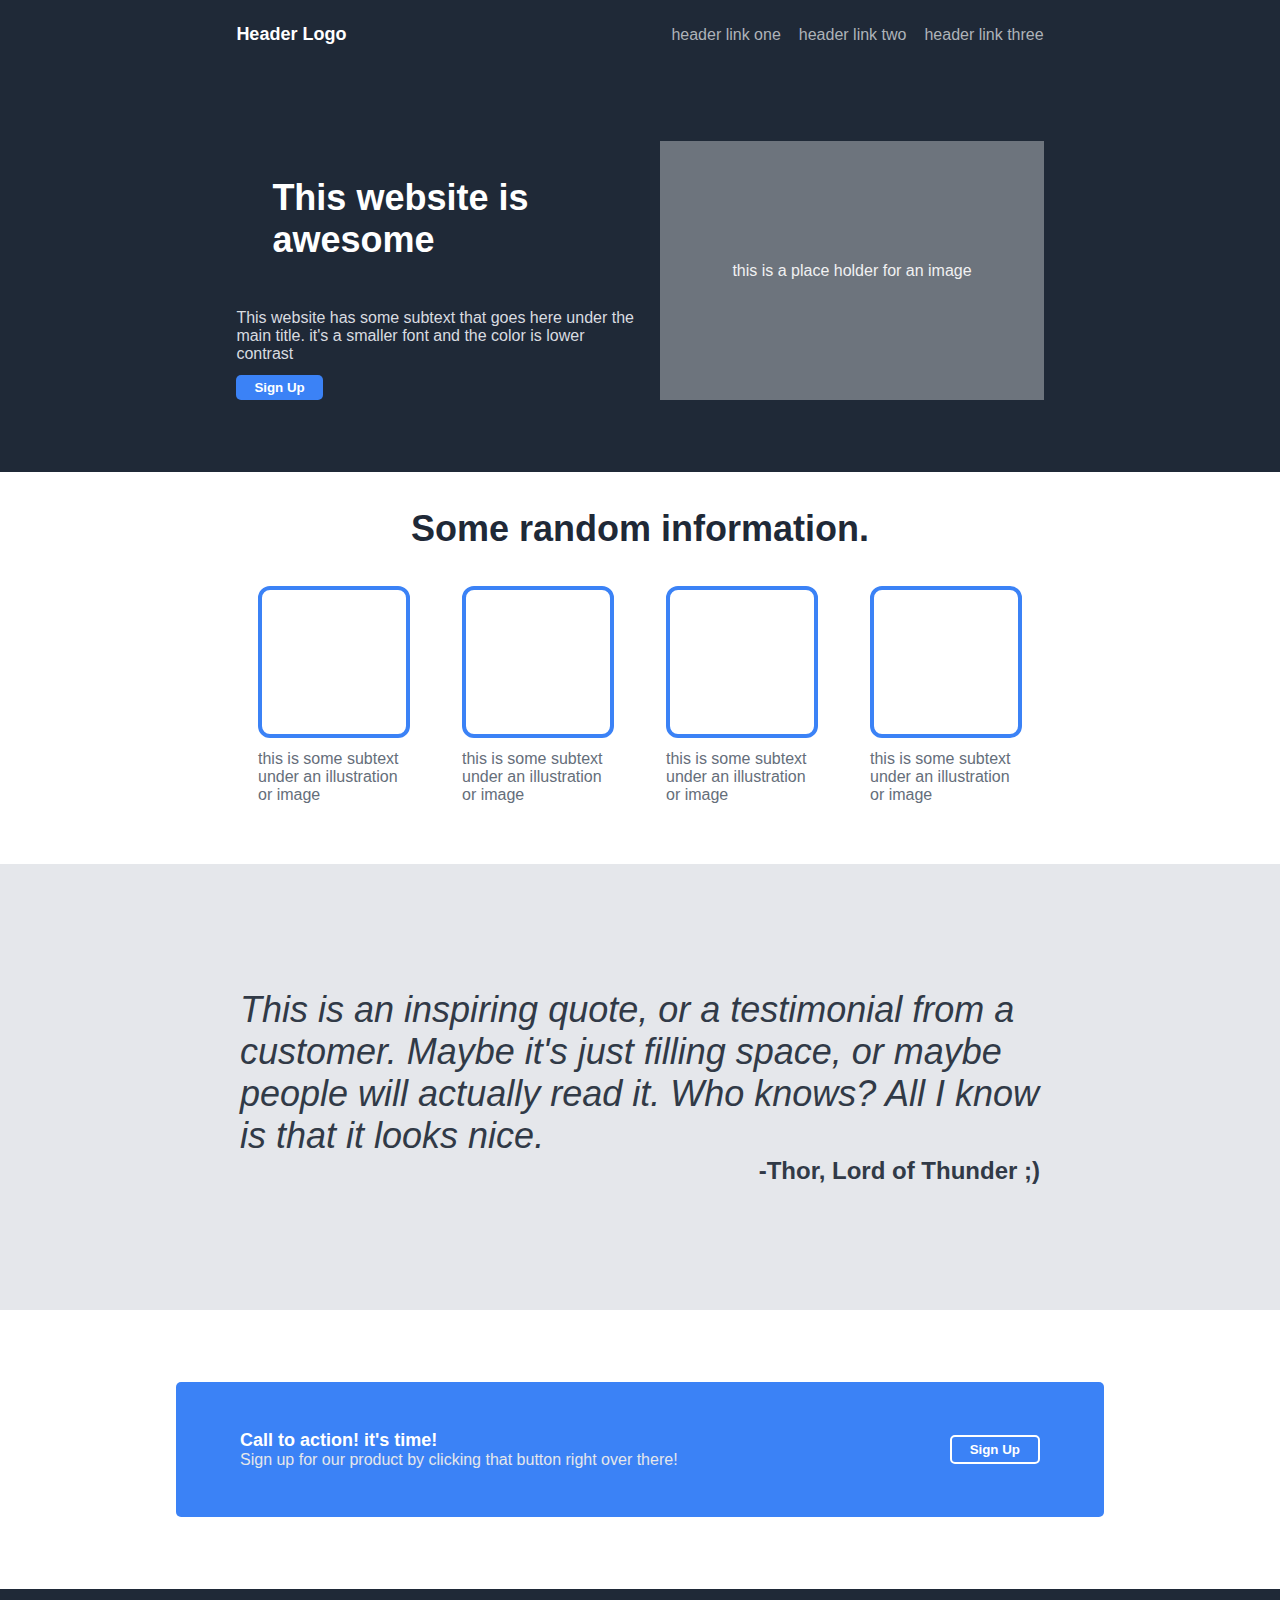
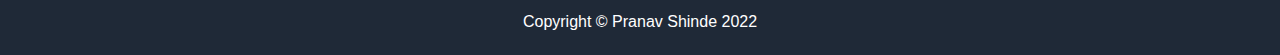
<file: index.html>
<!DOCTYPE html>
<html lang="en">
<head>
    <meta charset="UTF-8">
    <meta http-equiv="X-UA-Compatible" content="IE=edge">
    <meta name="viewport" content="width=device-width, initial-scale=1.0">
    <title>Landing Page</title>
    <link rel="stylesheet" href="style.css">
</head>
<body>
    <div class="body1">
        <div class="content">
            <div class="heading">
                <div class="headerbold">Header Logo</div>
                <div class="header">header link one</div>
                <div class="header">header link two</div>
                <div class="header">header link three</div>
            </div>
            <div class="info-body">
                <div class="left">
                    <div class="info title">This website is awesome</div>
                    <div class="info description">This website has some subtext that goes here under the main title. it's a smaller font and the color is lower contrast</div>
                    <button class="Sign-Up1">Sign Up</button>
                </div>
                <div class="right">
                    <div class="place-holder">this is a place holder for an image</div>
                </div>
            </div>
        </div>
</div>
    <div class="body2">
        <div class="title">Some random information.</div>
        <div class="body2-carder">
            <div class="card">
                <div class="card-place-holder"></div>
                <div class="text">this is some subtext under an illustration or image</div>
            </div>
            <div class="card">
                <div class="card-place-holder"></div>
                <div class="text">this is some subtext under an illustration or image</div>
        </div>
        <div class="card">
            <div class="card-place-holder"></div>
            <div class="text">this is some subtext under an illustration or image</div>
        </div>
        
        <div class="card">
            <div class="card-place-holder"></div>
            <div class="text">this is some subtext under an illustration or image</div>
        </div>
    </div>
</div>
<div class="body3">
    <div class="layer2">
        <div class="space-filler">This is an inspiring quote, or a testimonial from a customer. Maybe it's just filling space, or maybe people will actually read it. Who knows? All I know is that it looks nice.</div>
        <div class="author">-Thor, Lord of Thunder ;)</div>
    </div>
</div>
<div class="body4">
        <div class="group">
            <div class="l">
                <div class="CTA">Call to action! it's time!</div>
                <div class="CTA-body">Sign up for our product by clicking that button right over there!</div>
            </div>
            <div class="r">
                <button class="Sign-Up2">Sign Up</button>
            </div>
        </div>
    </div>
    <div class="footer">Copyright &#169; Pranav Shinde 2022</div>
    <script src="javascript.js"></script>
</body>
</html
</file>
<file: style.css>
.body1 {
  display: flex;
  flex-direction: column;
  background-color: #1f2937;
  justify-content: center;
  align-items: center;
}
body {
  margin: 0;
  font-family: "Segoe UI", Tahoma, Geneva, Verdana, sans-serif;
}
.heading {
  display: flex;
  align-items: center;
  justify-content: space-between;
  gap: 18px;
  padding: 24px 0px;
}
.headerbold {
  color: white;
  font-weight: 900;
  font-size: 18px;
  margin-right: auto;
}
.header {
  color: #aeb3b9;
}
.info.title {
  font-size: 36px;
  color: white;
  font-weight: 900;
}
.info.description {
  color: #d9dce0;
  padding: 12px 0px;
}
.Sign-Up1 {
  background-color: #3b82f6;
  color: white;
  border: 0;
  border-radius: 5px;
  font-weight: 600;
  padding: 5px 18px;
}
.place-holder {
  padding: 0px 72px;
}
.info-body {
  display: flex;
  justify-content: space-between;
  padding: 72px 0px;
  gap: 24px;
}
.right {
  color: #f1f1f2;
  background-color: #6d747d;
  display: flex;
  justify-content: center;
  align-items: center;
}
.left {
  max-width: 400px;
}

.body2 {
  display: flex;
  flex-direction: column;
  justify-content: center;
  align-items: center;
  padding-bottom: 48px;
}
.title {
  font-size: 36px;
  color: #1f2937;
  font-weight: 900;
  padding: 36px;
}

.card-place-holder {
  padding: 72px;
  border: 4px solid #3b82f6;
  width: max-content;
  border-radius: 12px;
}

.body2-carder {
  display: flex;
  gap: 52px;
}

.card {
  width: min-content;
}
.text {
  padding: 12px 0px;
  color: #656e7a;
}

.body3 {
  display: flex;
  flex-direction: column;
  background-color: #e5e7eb;
  align-items: center;
  justify-content: center;
}

.space-filler {
  font-size: 36px;
  font-style: italic;
  font-weight: 200;
  color: #313a47;
}
.layer2 {
  max-width: 800px;
  padding: 125px;
}
.author {
  font-weight: 900;
  font-size: 24px;
  display: flex;
  justify-content: flex-end;
  color: #313a47;
}

.body4{
  display: flex;
  justify-content: center;
  align-items: center;
  color: white;
  max-height: 1000px;
}
.footer{
  display: flex;
  justify-content: center;
  align-items: center;
  background-color: #1f2937;
  padding: 24px 0px;
  color: white;
}
.group{
  width: 800px;
  background-color: #3b82f6;
  display: flex;
  padding: 48px 64px;
  justify-content: space-between;
  margin: 72px;
  border-radius: 5px;
}

.CTA{
  font-size: 18px;
  font-weight: 900;
}
.CTA-body{
  color: #e5e7eb;
}
.Sign-Up2{
  background-color: #3b82f6;
  color: white;
  border-radius: 5px;
  font-weight: 600;
  padding: 5px 18px; 
  border: 2px solid white;
}
.r{
  display: flex;
  justify-content: center;
  align-items: center;
}
</file>
